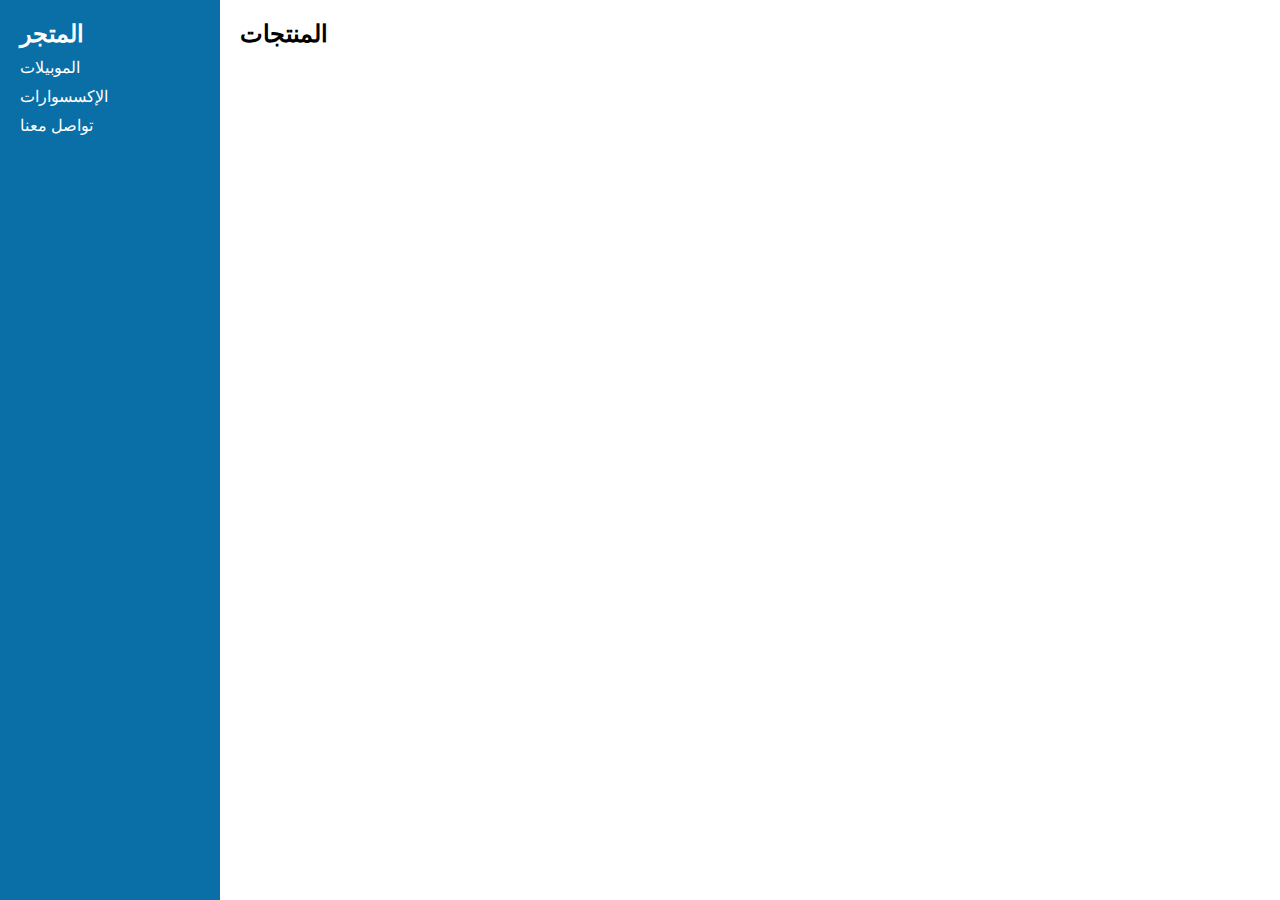
<file: index.html>
<!DOCTYPE html>
<html lang="ar">
<head>
<meta charset="UTF-8">
<title>المتجر</title>
<link rel="stylesheet" href="style.css">
</head>
<body>

<div class="sidebar">
  <h2>المتجر</h2>
  <a href="index.html">الموبيلات</a>
  <a href="page.html">الإكسسوارات</a>
  <a href="#">تواصل معنا</a>
</div>

<div class="content">
  <h2>المنتجات</h2>
  <div class="products" id="products"></div>
</div>

<script src="script.js"></script>
</body>
</html>
</file>
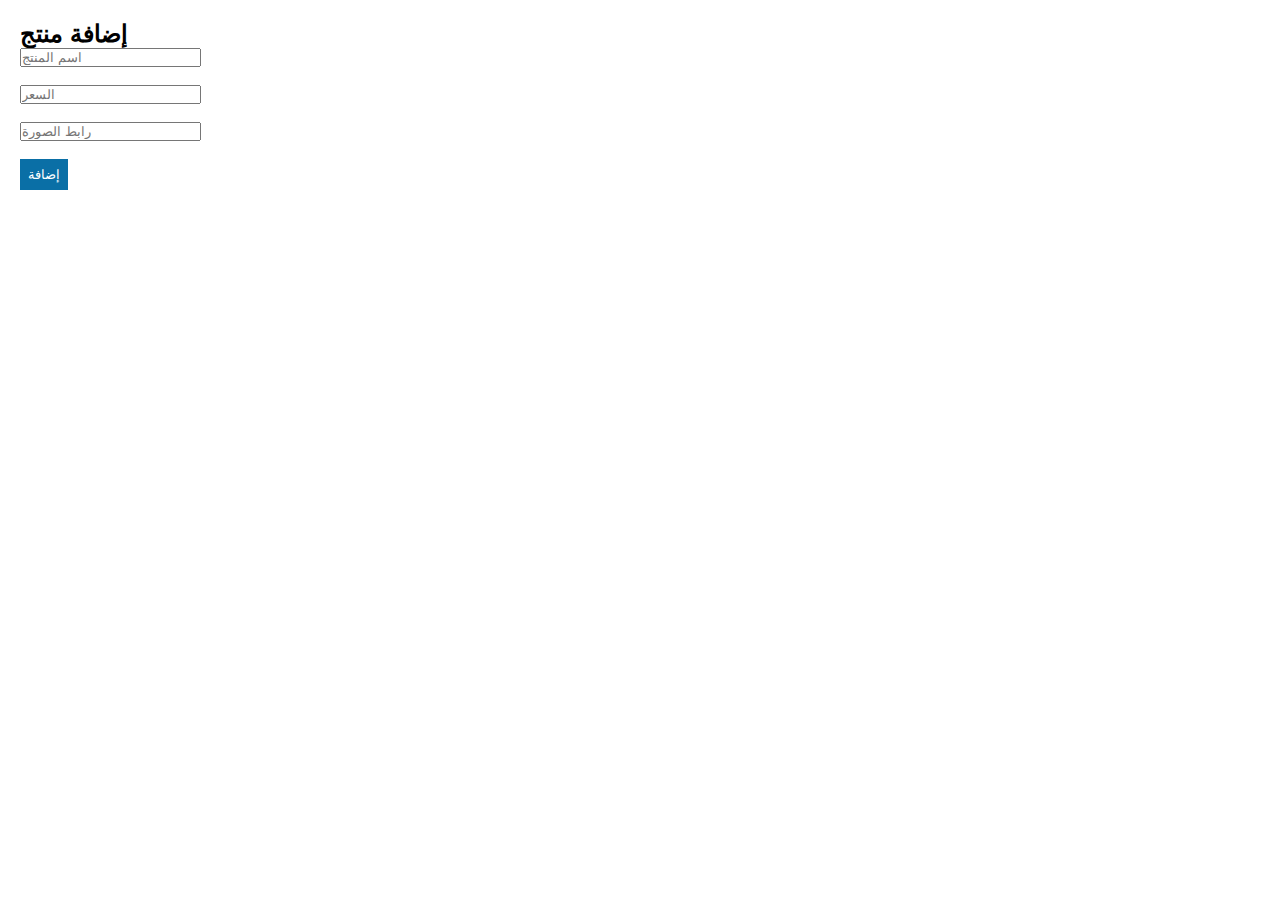
<file: admin.html>
<!DOCTYPE html>
<html lang="ar">
<head>
<meta charset="UTF-8">
<title>لوحة التحكم</title>
<link rel="stylesheet" href="style.css">
</head>
<body>

<div class="content">
  <h2>إضافة منتج</h2>
  <input id="name" placeholder="اسم المنتج"><br><br>
  <input id="price" placeholder="السعر"><br><br>
  <input id="img" placeholder="رابط الصورة"><br><br>
  <button onclick="addProduct()">إضافة</button>
</div>

<script src="admin.js"></script>
</body>
</html>
</file>
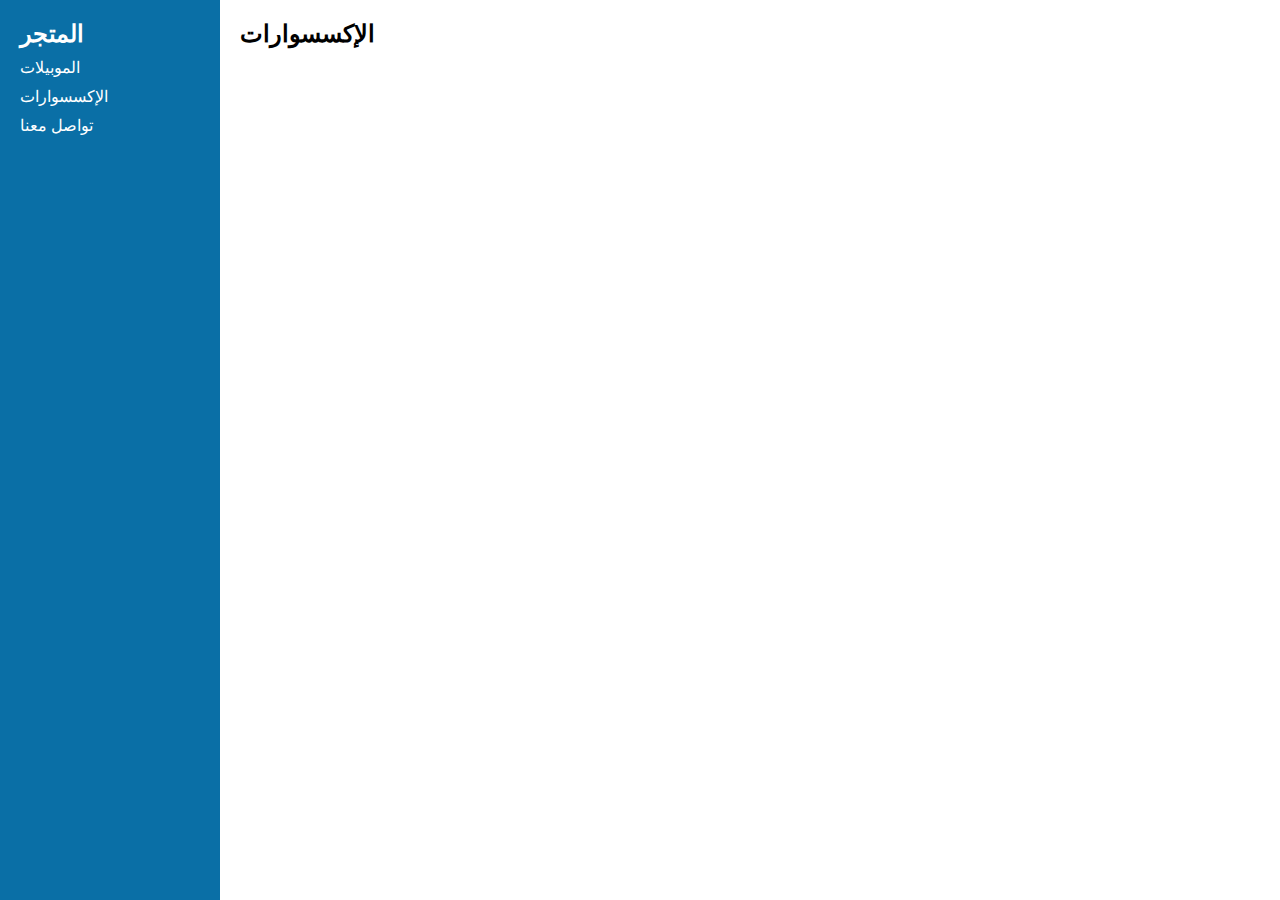
<file: page.html>
<!DOCTYPE html>
<html lang="ar">
<head>
<meta charset="UTF-8">
<title>الإكسسوارات</title>
<link rel="stylesheet" href="style.css">
</head>
<body>

<div class="sidebar">
  <h2>المتجر</h2>
  <a href="index.html">الموبيلات</a>
  <a href="page.html">الإكسسوارات</a>
  <a href="#">تواصل معنا</a>
</div>

<div class="content">
  <h2>الإكسسوارات</h2>
  <div class="products" id="products"></div>
</div>

<script src="script.js"></script>
</body>
</html>
</file>
<file: style.css>
*{margin:0;padding:0;box-sizing:border-box;font-family:Arial}
body{display:flex;background:#fff}
.sidebar{width:220px;background:#0a6fa6;color:#fff;min-height:100vh;padding:20px}
.sidebar a{display:block;color:#fff;text-decoration:none;margin:10px 0}
.content{flex:1;padding:20px}
.products{display:grid;grid-template-columns:repeat(auto-fill,minmax(200px,1fr));gap:15px}
.product{border:1px solid #ddd;padding:10px;text-align:center}
.product img{width:100%;height:150px;object-fit:cover}
button{background:#0a6fa6;color:#fff;border:none;padding:8px;cursor:pointer}
@media(max-width:768px){body{flex-direction:column}.sidebar{width:100%;min-height:auto}}
</file>
